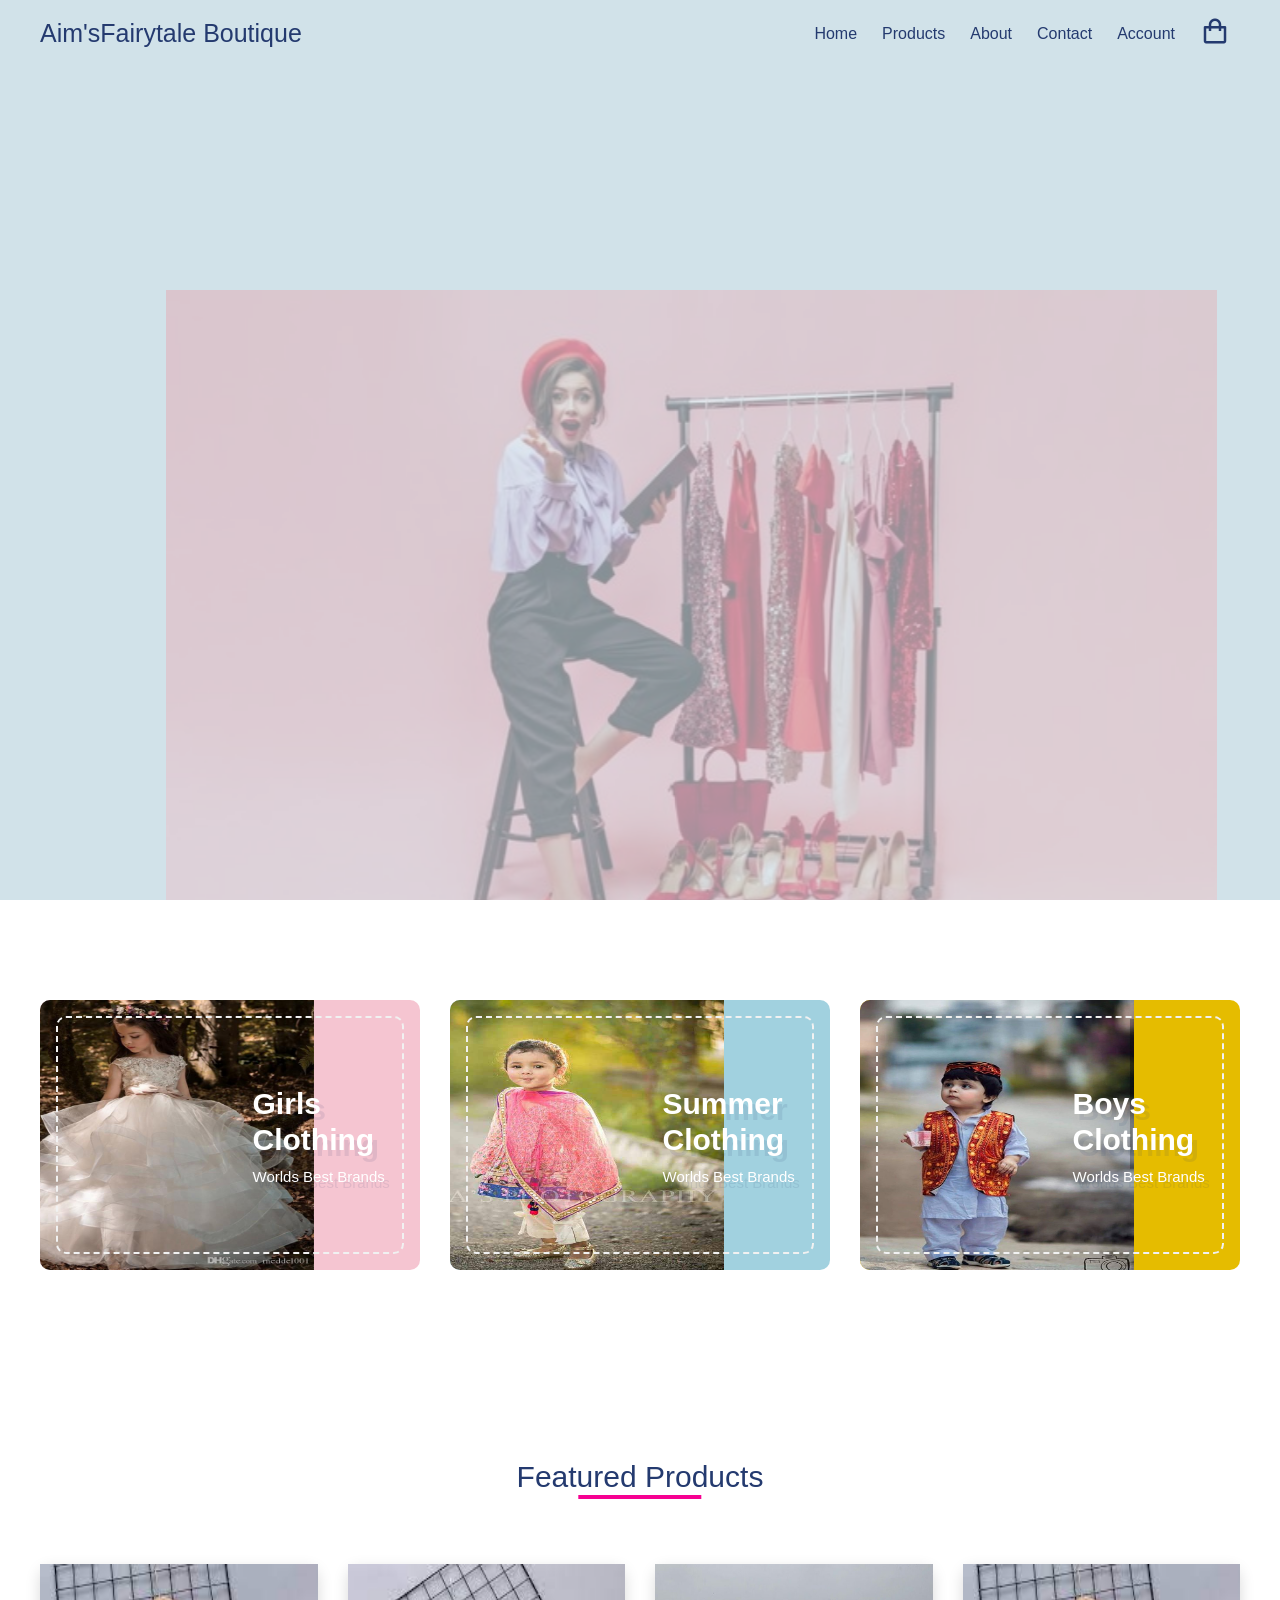
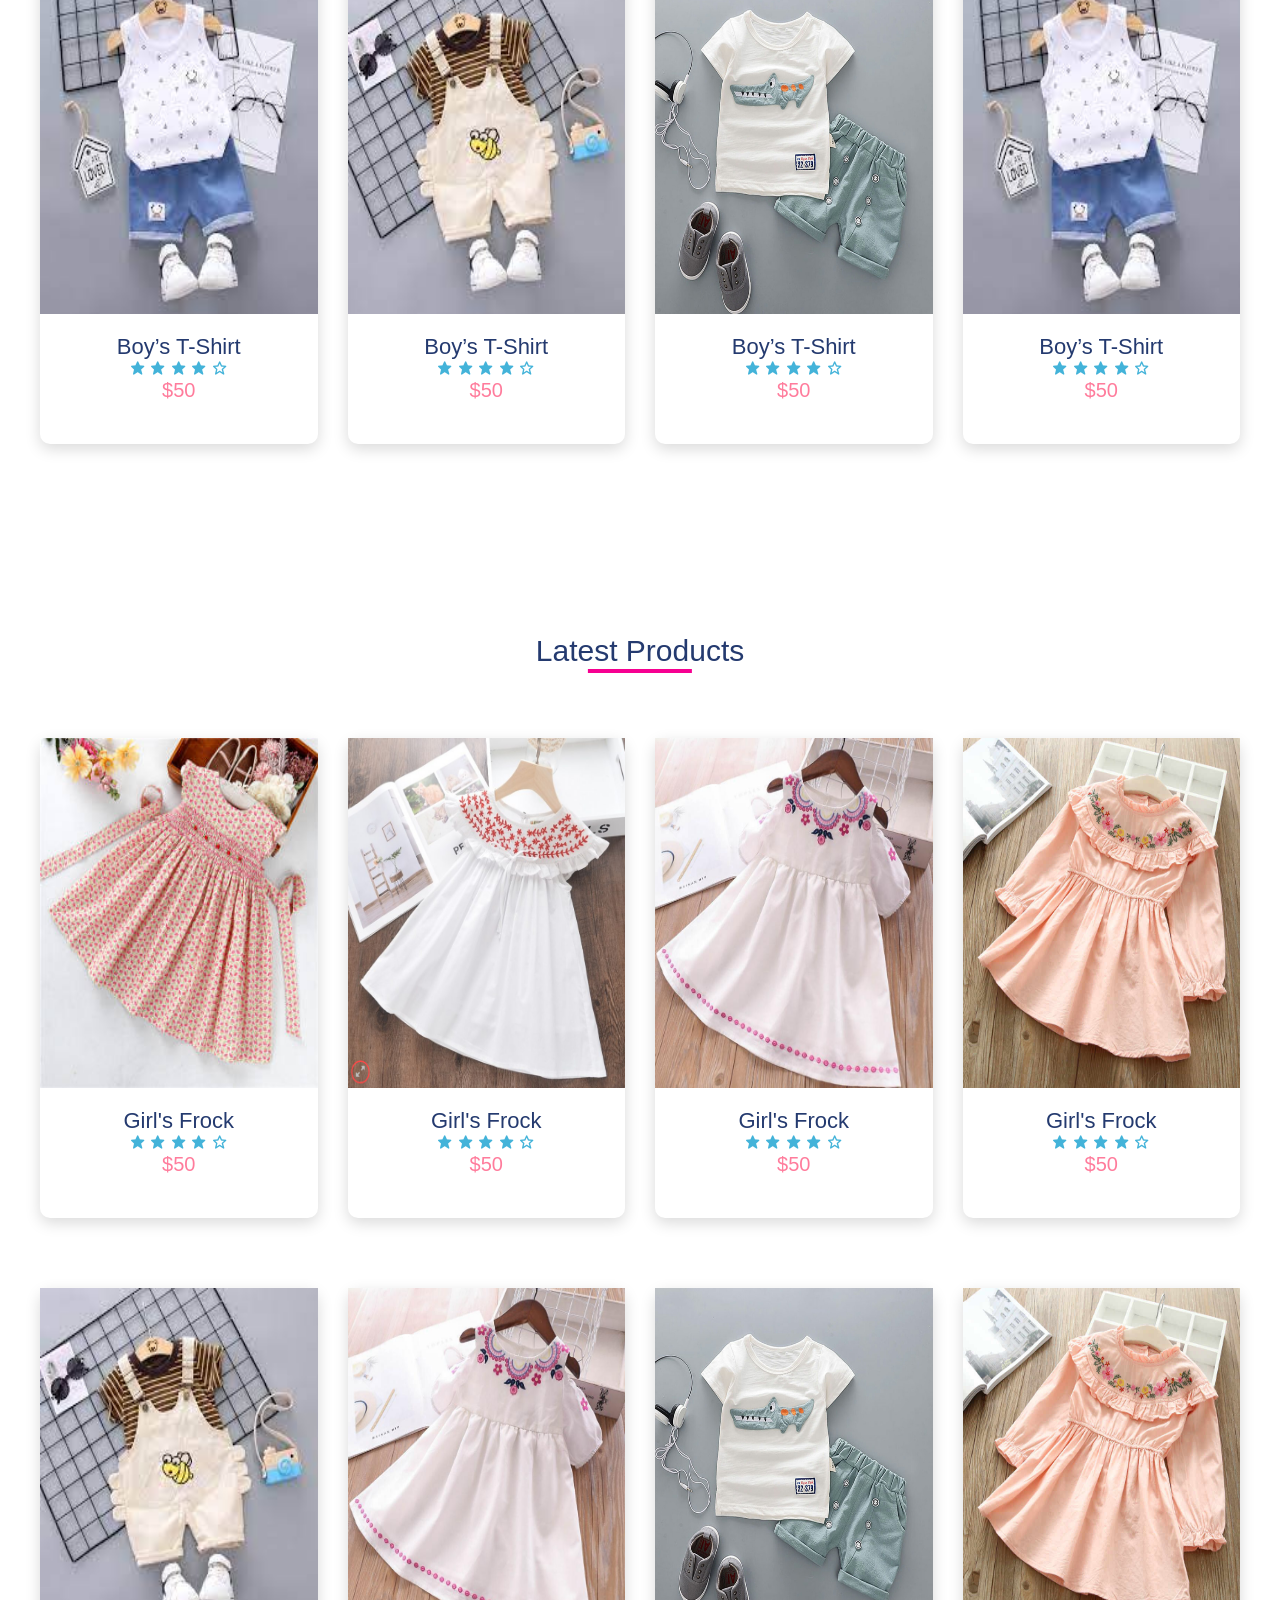
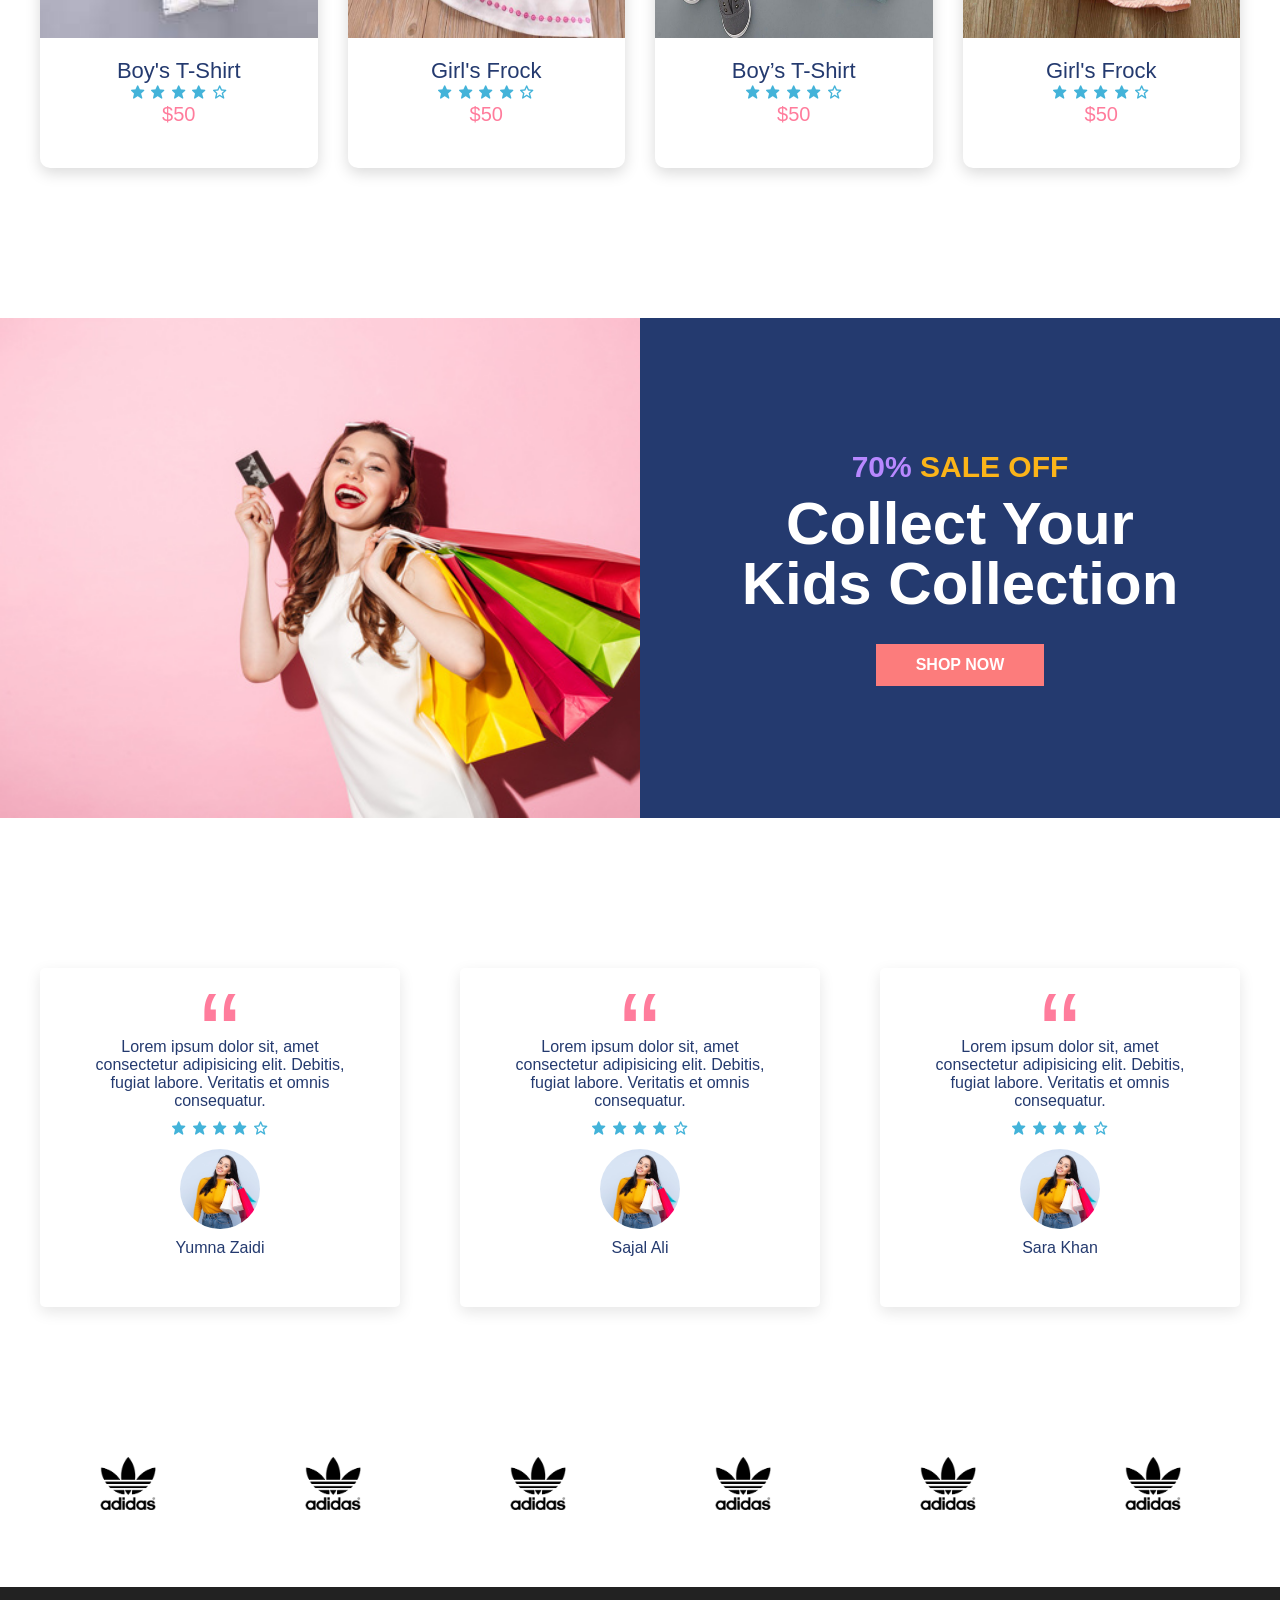
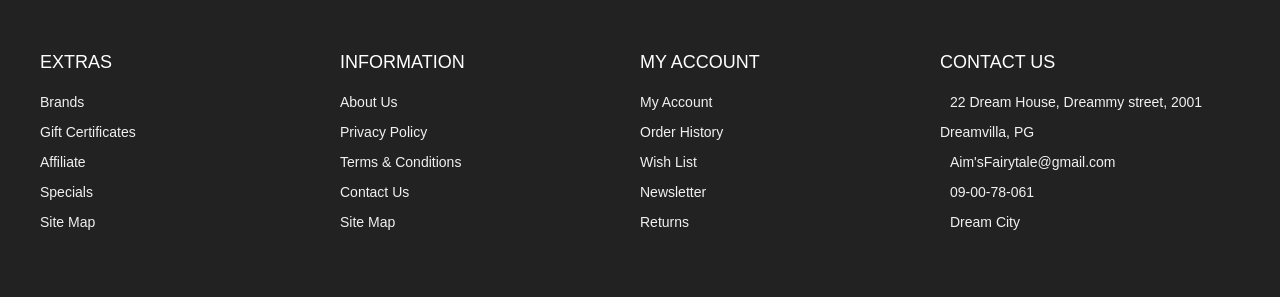
<file: index.html>
<!DOCTYPE html>
<html lang="en">

<head>
  <meta charset="UTF-8" />
  <meta name="viewport" content="width=device-width, initial-scale=1.0" />
  <!-- Favicon -->
  <link rel="shortcut icon" href="#" type="image/x-icon">
  <!-- Box icons -->
  <link rel="stylesheet" href="https://cdn.jsdelivr.net/npm/boxicons@latest/css/boxicons.min.css" />

  <!-- Custom StyleSheet -->
  <link rel="stylesheet" href="./css/styles.css" />
  <title>Ecommerce Website</title>
</head>

<body>
  <!-- Header -->
  <header id="home" class="header">
    <!-- Navigation -->
    <nav class="nav">
      <div class="navigation container">
        <div class="logo">
          <h1>Aim'sFairytale Boutique</h1>
        </div>

        <div class="menu">
          <div class="top-nav">
            <div class="logo">
              <h1>Aim'sFairytale Boutique</h1>
            </div>
            <div class="close">
              <i class="bx bx-x"></i>
            </div>
          </div>

          <ul class="nav-list">
            <li class="nav-item">
              <a href="#home" class="nav-link scroll-link">Home</a>
            </li>
            <li class="nav-item">
              <a href="product.html" class="nav-link">Products</a>
            </li>
            <li class="nav-item">
              <a href="#about" class="nav-link scroll-link">About</a>
            </li>
            <li class="nav-item">
              <a href="cform.html" class="nav-link scroll-link">Contact</a>
            </li>
            <li class="nav-item">
              <a href="#account" class="nav-link scroll-link">Account</a>
            </li>
            <li class="nav-item">
              <a href="cart.html" class="nav-link icon"><i class="bx bx-shopping-bag"></i></a>
            </li>
          </ul>
        </div>

        <a href="cart.html" class="cart-icon">
          <i class="bx bx-shopping-bag"></i>
        </a>

        <div class="hamburger">
          <i class="bx bx-menu"></i>
        </div>
      </div>
    </nav>

    <!-- Hero -->
    <img src="./images/ban.jpg" alt="" class="hero-img" />

    <div class="hero-content">
      <h2><span class="discount">70% </span> SALE OFF</h2>
      <h1>
        <span>Summer Vibes</span>
        <span>mode on</span>
      </h1>
      <a class="btn" href="#">shop now</a>
    </div>
  </header>

  <!-- Main -->
  <main>
    <section class="advert section">
      <div class="advert-center container">
        <div class="advert-box">
          <div class="dotted">
            <div class="content">
              <h2>
                Girls <br />
                Clothing
              </h2>
              <h4>Worlds Best Brands</h4>
            </div>
          </div>
          <img src="./images/girl.jpg" alt="">
        </div>

        <div class="advert-box">
          <div class="dotted">
            <div class="content">
              <h2>
                Summer <br />
                Clothing
              </h2>
              <h4>Worlds Best Brands</h4>
            </div>
          </div>
          <img src="./images/sum.jpg" alt="">
        </div>

        <div class="advert-box">
          <div class="dotted">
            <div class="content">
              <h2>
                Boys <br />
                Clothing
              </h2>
              <h4>Worlds Best Brands</h4>
            </div>
          </div>
          <img src="./images/boi.jpg" alt="">
        </div>
      </div>
    </section>

    <!-- Featured -->
    <section class="section featured">
      <div class="title">
        <h1>Featured Products</h1>
      </div>

      <div class="product-center container">
        <div class="product">
          <div class="product-header">
            <img src="./images/p.jpg" alt="">
            <ul class="icons">
              <span><i class="bx bx-heart"></i></span>
              <span><i class="bx bx-shopping-bag"></i></span>
              <span><i class="bx bx-search"></i></span>
            </ul>
          </div>
          <div class="product-footer">
            <a href="#">
              <h3>Boy’s T-Shirt</h3>
            </a>
            <div class="rating">
              <i class="bx bxs-star"></i>
              <i class="bx bxs-star"></i>
              <i class="bx bxs-star"></i>
              <i class="bx bxs-star"></i>
              <i class="bx bx-star"></i>
            </div>
            <h4 class="price">$50</h4>
          </div>
        </div>
        <div class="product">
          <div class="product-header">
            <img src="./images/p6.jpg" alt="">
            <ul class="icons">
              <span><i class="bx bx-heart"></i></span>
              <span><i class="bx bx-shopping-bag"></i></span>
              <span><i class="bx bx-search"></i></span>
            </ul>
          </div>
          <div class="product-footer">
            <a href="#"><h3>Boy’s T-Shirt</h3></a>
            <div class="rating">
              <i class="bx bxs-star"></i>
              <i class="bx bxs-star"></i>
              <i class="bx bxs-star"></i>
              <i class="bx bxs-star"></i>
              <i class="bx bx-star"></i>
            </div>
            <h4 class="price">$50</h4>
          </div>
        </div>
        <div class="product">
          <div class="product-header">
            <img src="./images/p4.jpg" alt="">
            <ul class="icons">
              <span><i class="bx bx-heart"></i></span>
              <span><i class="bx bx-shopping-bag"></i></span>
              <span><i class="bx bx-search"></i></span>
            </ul>
          </div>
          <div class="product-footer">
            <a href="#"><h3>Boy’s T-Shirt</h3></a>
            <div class="rating">
              <i class="bx bxs-star"></i>
              <i class="bx bxs-star"></i>
              <i class="bx bxs-star"></i>
              <i class="bx bxs-star"></i>
              <i class="bx bx-star"></i>
            </div>
            <h4 class="price">$50</h4>
          </div>
        </div>
        <div class="product">
          <div class="product-header">
            <img src="./images/p.jpg" alt="">

            <ul class="icons">
              <span><i class="bx bx-heart"></i></span>
              <span><i class="bx bx-shopping-bag"></i></span>
              <span><i class="bx bx-search"></i></span>
            </ul>
          </div>
          <div class="product-footer">
            <a href="#"><h3>Boy’s T-Shirt</h3></a>
            <div class="rating">
              <i class="bx bxs-star"></i>
              <i class="bx bxs-star"></i>
              <i class="bx bxs-star"></i>
              <i class="bx bxs-star"></i>
              <i class="bx bx-star"></i>
            </div>
            <h4 class="price">$50</h4>
          </div>
        </div>
      </div>
    </section>

    <!--Latest -->
    <section class="section featured">
      <div class="title">
        <h1>Latest Products</h1>
      </div>

      <div class="product-center container">
        <div class="product">
          <div class="product-header">
            <img src="./images/pp.jpg" alt="">

            <ul class="icons">
              <span><i class="bx bx-heart"></i></span>
              <span><i class="bx bx-shopping-bag"></i></span>
              <span><i class="bx bx-search"></i></span>
            </ul>
          </div>
          <div class="product-footer">
            <a href="#"><h3>Girl's Frock</h3></a>
            <div class="rating">
              <i class="bx bxs-star"></i>
              <i class="bx bxs-star"></i>
              <i class="bx bxs-star"></i>
              <i class="bx bxs-star"></i>
              <i class="bx bx-star"></i>
            </div>
            <h4 class="price">$50</h4>
          </div>
        </div>
        <div class="product">
          <div class="product-header">
            <img src="./images/p1.png" alt="">

            <ul class="icons">
              <span><i class="bx bx-heart"></i></span>
              <span><i class="bx bx-shopping-bag"></i></span>
              <span><i class="bx bx-search"></i></span>
            </ul>
          </div>
          <div class="product-footer">
            <a href="#"><h3>Girl's Frock</h3></a>
            <div class="rating">
              <i class="bx bxs-star"></i>
              <i class="bx bxs-star"></i>
              <i class="bx bxs-star"></i>
              <i class="bx bxs-star"></i>
              <i class="bx bx-star"></i>
            </div>
            <h4 class="price">$50</h4>
          </div>
        </div>
        <div class="product">
          <div class="product-header">
            <img src="./images/p2.jpg" alt="">

            <ul class="icons">
              <span><i class="bx bx-heart"></i></span>
              <span><i class="bx bx-shopping-bag"></i></span>
              <span><i class="bx bx-search"></i></span>
            </ul>
          </div>
          <div class="product-footer">
            <a href="#"><h3>Girl's Frock</h3></a>
            <div class="rating">
              <i class="bx bxs-star"></i>
              <i class="bx bxs-star"></i>
              <i class="bx bxs-star"></i>
              <i class="bx bxs-star"></i>
              <i class="bx bx-star"></i>
            </div>
            <h4 class="price">$50</h4>
          </div>
        </div>
        <div class="product">
          <div class="product-header">
            <img src="./images/p3.jpg" alt="">

            <ul class="icons">
              <span><i class="bx bx-heart"></i></span>
              <span><i class="bx bx-shopping-bag"></i></span>
              <span><i class="bx bx-search"></i></span>
            </ul>
          </div>
          <div class="product-footer">
            <a href="#"><h3>Girl's Frock</h3></a>
            <div class="rating">
              <i class="bx bxs-star"></i>
              <i class="bx bxs-star"></i>
              <i class="bx bxs-star"></i>
              <i class="bx bxs-star"></i>
              <i class="bx bx-star"></i>
            </div>
            <h4 class="price">$50</h4>
          </div>
        </div>
        <div class="product">
          <div class="product-header">
            <img src="./images/p6.jpg" alt="">

            <ul class="icons">
              <span><i class="bx bx-heart"></i></span>
              <span><i class="bx bx-shopping-bag"></i></span>
              <span><i class="bx bx-search"></i></span>
            </ul>
          </div>
          <div class="product-footer">
            <a href="#"><h3>Boy's T-Shirt</h3></a>
            <div class="rating">
              <i class="bx bxs-star"></i>
              <i class="bx bxs-star"></i>
              <i class="bx bxs-star"></i>
              <i class="bx bxs-star"></i>
              <i class="bx bx-star"></i>
            </div>
            <h4 class="price">$50</h4>
          </div>
        </div>
        <div class="product">
          <div class="product-header">
            <img src="./images/p2.jpg" alt="">

            <ul class="icons">
              <span><i class="bx bx-heart"></i></span>
              <span><i class="bx bx-shopping-bag"></i></span>
              <span><i class="bx bx-search"></i></span>
            </ul>
          </div>
          <div class="product-footer">
            <a href="#"><h3>Girl's Frock</h3></a>
            <div class="rating">
              <i class="bx bxs-star"></i>
              <i class="bx bxs-star"></i>
              <i class="bx bxs-star"></i>
              <i class="bx bxs-star"></i>
              <i class="bx bx-star"></i>
            </div>
            <h4 class="price">$50</h4>
          </div>
        </div>
        <div class="product">
          <div class="product-header">
            <img src="./images/p4.jpg" alt="">

            <ul class="icons">
              <span><i class="bx bx-heart"></i></span>
              <span><i class="bx bx-shopping-bag"></i></span>
              <span><i class="bx bx-search"></i></span>
            </ul>
          </div>
          <div class="product-footer">
            <a href="#"><h3>Boy’s T-Shirt</h3></a>
            <div class="rating">
              <i class="bx bxs-star"></i>
              <i class="bx bxs-star"></i>
              <i class="bx bxs-star"></i>
              <i class="bx bxs-star"></i>
              <i class="bx bx-star"></i>
            </div>
            <h4 class="price">$50</h4>
          </div>
        </div>
        <div class="product">
          <div class="product-header">
            <img src="./images/p3.jpg" alt="">

            <ul class="icons">
              <span><i class="bx bx-heart"></i></span>
              <span><i class="bx bx-shopping-bag"></i></span>
              <span><i class="bx bx-search"></i></span>
            </ul>
          </div>
          <div class="product-footer">
            <a href="#"><h3>Girl's Frock</h3></a>
            <div class="rating">
              <i class="bx bxs-star"></i>
              <i class="bx bxs-star"></i>
              <i class="bx bxs-star"></i>
              <i class="bx bxs-star"></i>
              <i class="bx bx-star"></i>
            </div>
            <h4 class="price">$50</h4>
          </div>
        </div>
      </div>
    </section>

    <!-- Product Banner -->
    <section class="section">
      <div class="product-banner">
        <div class="left">
          <img src="./images/shop.jpg" alt="" />
        </div>
        <div class="right">
          <div class="content">
            <h2><span class="discount">70% </span> SALE OFF</h2>
            <h1>
              <span>Collect Your</span>
              <span>Kids Collection</span>
            </h1>
            <a class="btn" href="#">shop now</a>
          </div>
        </div>
      </div>
    </section>

    <!-- Testimonials -->
    <section class="section">
      <div class="testimonial-center container">
        <div class="testimonial">
          <span>&ldquo;</span>
          <p>
            Lorem ipsum dolor sit, amet consectetur adipisicing elit. Debitis,
            fugiat labore. Veritatis et omnis consequatur.
          </p>
          <div class="rating">
            <i class="bx bxs-star"></i>
            <i class="bx bxs-star"></i>
            <i class="bx bxs-star"></i>
            <i class="bx bxs-star"></i>
            <i class="bx bx-star"></i>
          </div>
          <div class="img-cover">
            <img src="./images/v.jpg" alt="" />
          </div>
          <h4>Yumna Zaidi</h4>
        </div>
        <div class="testimonial">
          <span>&ldquo;</span>
          <p>
            Lorem ipsum dolor sit, amet consectetur adipisicing elit. Debitis,
            fugiat labore. Veritatis et omnis consequatur.
          </p>
          <div class="rating">
            <i class="bx bxs-star"></i>
            <i class="bx bxs-star"></i>
            <i class="bx bxs-star"></i>
            <i class="bx bxs-star"></i>
            <i class="bx bx-star"></i>
          </div>
          <div class="img-cover">
            <img src="./images/v.jpg" alt="" />
          </div>
          <h4>Sajal Ali</h4>
        </div>
        <div class="testimonial">
          <span>&ldquo;</span>
          <p>
            Lorem ipsum dolor sit, amet consectetur adipisicing elit. Debitis,
            fugiat labore. Veritatis et omnis consequatur.
          </p>
          <div class="rating">
            <i class="bx bxs-star"></i>
            <i class="bx bxs-star"></i>
            <i class="bx bxs-star"></i>
            <i class="bx bxs-star"></i>
            <i class="bx bx-star"></i>
          </div>
          <div class="img-cover">
            <img src="./images/v.jpg" alt="" />
          </div>
          <h4>Sara Khan</h4>
        </div>
      </div>
    </section>

    <!-- Brands -->
    <section class="section">
      <div class="brands-center container">
        <div class="brand">
          <img src="./images/brand1.png" alt="" />
        </div>
        <div class="brand">
          <img src="./images/brand1.png" alt="" />
        </div>
        <div class="brand">
          <img src="./images/brand1.png" alt="" />
        </div>
        <div class="brand">
          <img src="./images/brand1.png" alt="" />
        </div>
        <div class="brand">
          <img src="./images/brand1.png" alt="" />
        </div>
        <div class="brand">
          <img src="./images/brand1.png" alt="" />
        </div>
      </div>
    </section>
  </main>

  <!-- Footer -->
  <footer id="footer" class="section footer">
    <div class="container">
      <div class="footer-container">
        <div class="footer-center">
          <h3>EXTRAS</h3>
          <a href="#">Brands</a>
          <a href="#">Gift Certificates</a>
          <a href="#">Affiliate</a>
          <a href="#">Specials</a>
          <a href="#">Site Map</a>
        </div>
        <div class="footer-center">
          <h3>INFORMATION</h3>
          <a href="#">About Us</a>
          <a href="#">Privacy Policy</a>
          <a href="#">Terms & Conditions</a>
          <a href="#">Contact Us</a>
          <a href="#">Site Map</a>
        </div>
        <div class="footer-center">
          <h3>MY ACCOUNT</h3>
          <a href="#">My Account</a>
          <a href="#">Order History</a>
          <a href="#">Wish List</a>
          <a href="#">Newsletter</a>
          <a href="#">Returns</a>
        </div>
        <div class="footer-center">
          <h3>CONTACT US</h3>
          <div>
            <span>
              <i class="fas fa-map-marker-alt"></i>
            </span>
            22 Dream House, Dreammy street, 2001 Dreamvilla, PG
          </div>
          <div>
            <span>
              <i class="far fa-envelope"></i>
            </span>
            Aim'sFairytale@gmail.com
          </div>
          <div>
            <span>
              <i class="fas fa-phone"></i>
            </span>
            09-00-78-061
          </div>
          <div>
            <span>
              <i class="far fa-paper-plane"></i>
            </span>
            Dream City
          </div>
        </div>
      </div>
    </div>
    </div>
  </footer>
  <!-- End Footer -->

  <!-- GSAP -->
  <script src="https://cdnjs.cloudflare.com/ajax/libs/gsap/3.5.1/gsap.min.js"></script>
  <!-- Custom Script -->
  <script src="./js/index.js"></script>
</body>

</html>
</file>
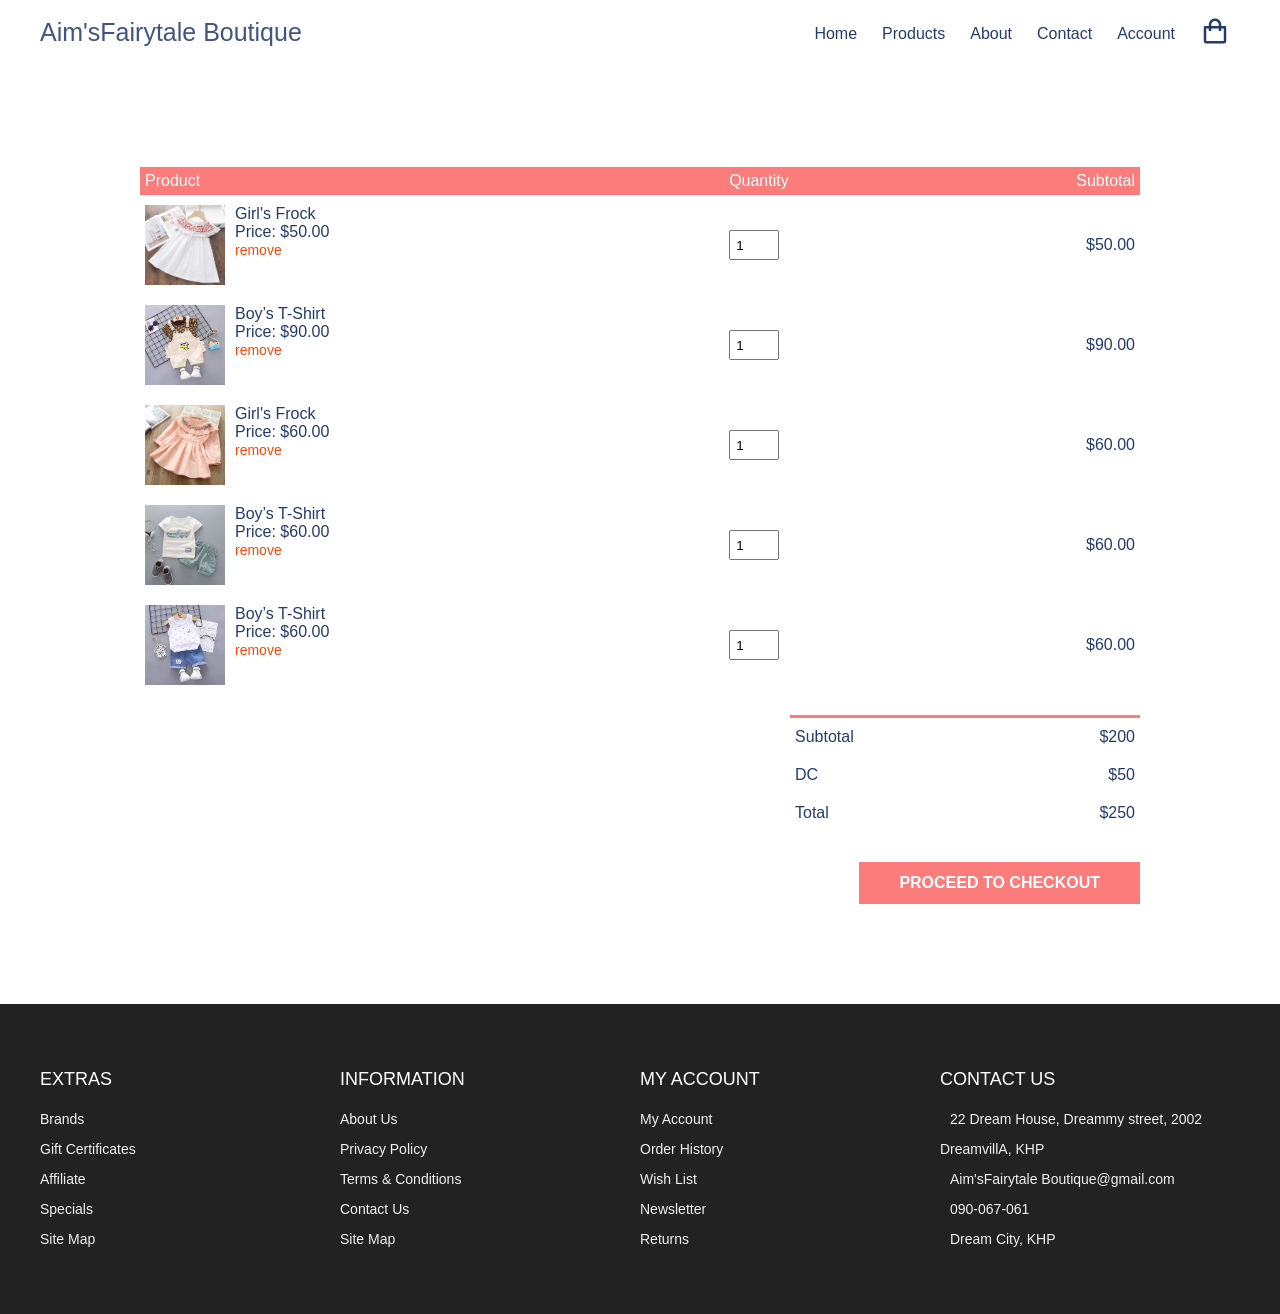
<file: cart.html>
<!DOCTYPE html>
<html lang="en">

<head>
  <meta charset="UTF-8" />
  <meta name="viewport" content="width=device-width, initial-scale=1.0" />
  <!-- Favicon -->
  <link rel="shortcut icon" href="#" type="image/x-icon">

  <!-- Box icons -->
  <link rel="stylesheet" href="https://cdn.jsdelivr.net/npm/boxicons@latest/css/boxicons.min.css" />

  <!-- Custom StyleSheet -->
  <link rel="stylesheet" href="./css/styles.css" />
  <title>Kids-E-commerce Website Cart</title>
</head>

<body>
  <!-- Navigation -->
  <nav class="nav">
    <div class="navigation container">
      <div class="logo">
        <h1>Aim'sFairytale Boutique</h1>
      </div>

      <div class="menu">
        <div class="top-nav">
          <div class="logo">
            <h1>Aim'sFairytale Boutique</h1>
          </div>
          <div class="close">
            <i class="bx bx-x"></i>
          </div>
        </div>

        <ul class="nav-list">
          <li class="nav-item">
            <a href="index.html" class="nav-link">Home</a>
          </li>
          <li class="nav-item">
            <a href="product.html" class="nav-link">Products</a>
          </li>
          <li class="nav-item">
            <a href="#about" class="nav-link">About</a>
          </li>
          <li class="nav-item">
            <a href="cform.html" class="nav-link">Contact</a>
          </li>
          <li class="nav-item">
            <a href="#" class="nav-link">Account</a>
          </li>
          <li class="nav-item">
            <a href="cart.html" class="nav-link icon"><i class="bx bx-shopping-bag"></i></a>
          </li>
        </ul>
      </div>

      <a href="cart.html" class="cart-icon">
        <i class="bx bx-shopping-bag"></i>
      </a>

      <div class="hamburger">
        <i class="bx bx-menu"></i>
      </div>
    </div>
  </nav>

  <!-- Cart Items -->
  <div class="container-md cart">
    <table>
      <tr>
        <th>Product</th>
        <th>Quantity</th>
        <th>Subtotal</th>
      </tr>
      <tr>
        <td>
          <div class="cart-info">
            <img src="./images/p1.png" alt="">
            <div>
              <p>Girl's Frock</p>
              <span>Price: $50.00</span>
              <br />
              <a href="#">remove</a>
            </div>
          </div>
        </td>
        <td><input type="number" value="1" min="1"></td>
        <td>$50.00</td>
      </tr>
      <tr>
        <td>
          <div class="cart-info">
            <img src="./images/p6.jpg" alt="">
            <div>
              <p>Boy’s T-Shirt</p>
              <span>Price: $90.00</span>
              <br />
              <a href="#">remove</a>
            </div>
          </div>
        </td>
        <td><input type="number" value="1" min="1"></td>
        <td>$90.00</td>
      </tr>
      <tr>
        <td>
          <div class="cart-info">
            <img src="./images/p3.jpg" alt="">
            <div>
              <p>Girl's Frock</p>
              <span>Price: $60.00</span>
              <br />
              <a href="#">remove</a>
            </div>
          </div>
        </td>
        <td><input type="number" value="1" min="1"></td>
        <td>$60.00</td>
      </tr>
      <tr>
        <td>
          <div class="cart-info">
            <img src="./images/p4.jpg" alt="">
            <div>
              <p>Boy’s T-Shirt</p>
              <span>Price: $60.00</span>
              <br />
              <a href="#">remove</a>
            </div>
          </div>
        </td>
        <td><input type="number" value="1" min="1"></td>
        <td>$60.00</td>
      </tr>
      <tr>
        <td>
          <div class="cart-info">
            <img src="./images/p.jpg" alt="">
            <div>
              <p>Boy’s T-Shirt</p>
              <span>Price: $60.00</span>
              <br />
              <a href="#">remove</a>
            </div>
          </div>
        </td>
        <td><input type="number" value="1" min="1"></td>
        <td>$60.00</td>
      </tr>
    </table>

    <div class="total-price">
      <table>
        <tr>
          <td>Subtotal</td>
          <td>$200</td>
        </tr>
        <tr>
          <td>DC</td>
          <td>$50</td>
        </tr>
        <tr>
          <td>Total</td>
          <td>$250</td>
        </tr>
      </table>
      <a href="#" class="checkout btn">Proceed To Checkout</a>

    </div>

  </div>



  <!-- Footer -->
  <footer id="footer" class="section footer">
    <div class="container">
      <div class="footer-container">
        <div class="footer-center">
          <h3>EXTRAS</h3>
          <a href="#">Brands</a>
          <a href="#">Gift Certificates</a>
          <a href="#">Affiliate</a>
          <a href="#">Specials</a>
          <a href="#">Site Map</a>
        </div>
        <div class="footer-center">
          <h3>INFORMATION</h3>
          <a href="#">About Us</a>
          <a href="#">Privacy Policy</a>
          <a href="#">Terms & Conditions</a>
          <a href="#">Contact Us</a>
          <a href="#">Site Map</a>
        </div>
        <div class="footer-center">
          <h3>MY ACCOUNT</h3>
          <a href="#">My Account</a>
          <a href="#">Order History</a>
          <a href="#">Wish List</a>
          <a href="#">Newsletter</a>
          <a href="#">Returns</a>
        </div>
        <div class="footer-center">
          <h3>CONTACT US</h3>
          <div>
            <span>
              <i class="fas fa-map-marker-alt"></i>
            </span>
            22 Dream House, Dreammy street, 2002 DreamvillA, KHP
          </div>
          <div>
            <span>
              <i class="far fa-envelope"></i>
            </span>
            Aim'sFairytale Boutique@gmail.com
          </div>
          <div>
            <span>
              <i class="fas fa-phone"></i>
            </span>
           090-067-061
          </div>
          <div>
            <span>
              <i class="far fa-paper-plane"></i>
            </span>
            Dream City, KHP
          </div>
        </div>
      </div>
    </div>
    </div>
  </footer>
  <!-- End Footer -->

  <!-- GSAP -->
  <script src="https://cdnjs.cloudflare.com/ajax/libs/gsap/3.5.1/gsap.min.js"></script>
  <!-- Custom Script -->
  <script src="./js/index.js"></script>
</body>

</html>
</file>
<file: css/styles.css>
:root {
  --white: #fff;
  --black: #222;
  --pink: #f60091;
  --grey: #444;
  --grey2: #959595;
  --grey-alt: #d1e2e9;
  --yellow: #ffd800;
  --green: #59b210;
}

*,
*::before,
*::after {
  margin: 0;
  padding: 0;
  box-sizing: inherit;
}

html {
  scroll-behavior: smooth;
  box-sizing: border-box;
  font-size: 62.5%;
}

body {
  font-family: "Poppins", sans-serif;
  font-size: 1.6rem;
  font-weight: 400;
  background-color: #fff;
  color: #243a6f;
  position: relative;
  z-index: 1;
}

h1,
h2,
h3,
h4 {
  font-weight: 500;
}

a {
  color: inherit;
  text-decoration: none;
}

img {
  max-width: 100%;
}

li {
  list-style: none;
}

.container {
  max-width: 120rem;
  margin: 0 auto;
}

.container-md {
  max-width: 100rem;
  margin: 0 auto;
}

@media only screen and (max-width: 1200px) {
  .container {
    padding: 0 3rem;
  }

  .container-md {
    padding: 0 3rem;
  }
}

/* Header */
.header {
  position: relative;
  width: 100%;
  min-height: 100vh;
  background-color: var(--grey-alt);
  overflow: hidden;
}

.nav {
  padding: 1.6rem 0;
}

.nav.fix-nav {
  position: fixed;
  top: 0;
  left: 0;
  width: 100%;
  background-color: #243a6f;
  box-shadow: 0 5px 15px rgba(0, 0, 0, 0.3);
  z-index: 999;
}

.nav.fix-nav .nav-link,
.nav.fix-nav .logo,
.nav.fix-nav .cart-icon,
.nav.fix-nav .hamburger {
  color: #fff;
}

.navigation {
  display: flex;
  align-items: center;
  justify-content: space-between;
}

.logo h1 {
  font-size: 2.5rem;
}

.nav-list {
  display: flex;
  align-items: center;
}

.nav-item:not(:last-child) {
  margin-right: 0.5rem;
}

.nav-link:link,
.nav-link:visited {
  padding: 0.8rem 1rem;
  transition: all 300ms ease-in-out;
}

.nav-link.icon {
  font-size: 3rem;
}

.top-nav {
  display: none;
}

.hamburger {
  display: none;
}

.cart-icon {
  display: none;
}

@media only screen and (max-width: 768px) {
  .menu {
    position: fixed;
    top: 0;
    left: -100%;
    width: 80%;
    max-width: 40rem;
    height: 100%;
    background-color: #fff;
    transition: all 500ms ease-in-out;
    z-index: 100;
  }

  .menu.show {
    left: 0;
  }

  .top-nav {
    display: flex;
    align-items: center;
    justify-content: space-between;
    background-color: #243a6f;
    padding: 1rem 1.6rem;
  }

  .top-nav .logo {
    color: #fff;
  }

  .top-nav .close {
    color: #fff;
    font-size: 3rem;
    padding: 1rem;
    cursor: pointer;
  }

  .cart-icon {
    display: block;
    font-size: 3rem;
  }

  .hamburger {
    display: block;
    font-size: 3rem;
    padding: 0.5rem;
    cursor: pointer;
  }

  .nav-link:link,
  .nav-link:visited {
    display: block;
    font-size: 1.7rem;
    padding: 1rem 0;
  }

  .nav.fix-nav .nav-link {
    color: #243a6f;
  }

  .nav-list {
    flex-direction: column;
    align-items: start;
    padding: 1rem 1.6rem;
  }

  body.show::before {
    content: "";
    position: absolute;
    top: 0;
    left: 0;
    width: 100%;
    height: 100%;
    background-color: rgba(0, 0, 0, 0.8);
    z-index: 4;
  }

  .nav.show {
    background-color: rgba(0, 0, 0, 0.8);
  }

  .nav-link.icon {
    display: none;
  }
}

/* Hero */
.header .hero-img {
  position: absolute;
  bottom: -10%;
  right: -5%;
  height: 70rem;
  object-fit: contain;
}

.hero-content {
  position: absolute;
  top: 50%;
  transform: translate(25%, -50%);
}

.hero-content h2 {
  color: #b888ff;
  font-size: 3rem;
  font-weight: 700;
  margin-bottom: 1rem;
}

.hero-content .discount {
  color: #fbb419;
}

.hero-content h1 span {
  color: #253b70;
  font-size: 6rem;
  font-weight: 700;
  display: block;
  line-height: 1;
  text-shadow: 3px 3px 0 #f1f1f1, 4px 4px 0 #f1f1f1;
}

.btn {
  display: inline-block;
  background-color: #fc7c7c;
  padding: 1.2rem 4rem;
  color: #fff;
  font-weight: 600;
  text-transform: uppercase;
  margin-top: 3rem;
}

@media only screen and (max-width: 1200px) {
  .header .hero-img {
    right: -20%;
  }

  .hero-content {
    transform: translate(20%, -50%);
  }

  .hero-content h2 {
    font-size: 2rem;
  }

  .hero-content h1 span {
    font-size: 5rem;
  }
}

@media only screen and (max-width: 996px) {
  .header {
    min-height: 70vh;
  }

  .header .hero-img {
    height: 40rem;
    right: -10%;
  }
}

@media only screen and (max-width: 567px) {
  .header {
    min-height: 100vh;
  }

  .header .hero-img {
    height: 40rem;
    bottom: -15%;
  }

  .hero-content {
    top: 40%;
    transform: translate(15%, -50%);
  }

  .header .hero-img {
    right: 0%;
  }

  .hero-content h2 {
    font-size: 1.8rem;
  }

  .hero-content h1 span {
    font-size: 4rem;
  }

  .hero-content a {
    padding: 1rem 3rem;
  }
}

/* Adverts */
.section {
  padding: 10rem 0 5rem 0;
}

.advert-center {
  display: grid;
  grid-template-columns: repeat(auto-fit, minmax(30rem, 1fr));
  gap: 3rem;
}

.advert-box {
  position: relative;
  color: #fff;
  height: 27rem;
  border-radius: 1rem;
  padding: 1.6rem;
  overflow: hidden;
  z-index: 1;
}

.advert-box img {
  position: absolute;
  bottom: 0%;
  left: -20%;
  height: 100%;
  width: 35rem;
  z-index: -1;
}

.advert-box:nth-child(1) {
  background-color: #f5c5d1;
}

.advert-box:nth-child(2) {
  background-color: #a1d1df;
}

.advert-box:nth-child(3) {
  background-color: #e5bc00;
}

.advert-box .dotted {
  position: relative;
  height: 100%;
  border: 2px dashed #f1f1f1;
  border-radius: 1rem;
}

.advert-box .content {
  position: absolute;
  top: 50%;
  right: 5%;
  transform: translate(0, -50%);
}

.advert-box .content h2,
.advert-box .content h4 {
  text-shadow: 5px 6px 0px rgba(37, 59, 112, 0.1);
}

.advert-box .content h2 {
  line-height: 1.2;
  font-size: 3rem;
  font-weight: 700;
  margin-bottom: 1rem;
}

.advert-box .content h4 {
  font-size: 1.5rem;
  text-transform: capitalize;
}

/* Featured Products */

.title {
  margin: 4rem 0 7rem 0;
  text-align: center;
}

.title h1 {
  font-size: 3rem;
  display: inline-block;
  position: relative;
  z-index: 0;
}

.title h1::after {
  content: "";
  position: absolute;
  left: 50%;
  bottom: -20%;
  transform: translate(-50%, -50%);
  background-color: var(--pink);
  width: 50%;
  height: 0.4rem;
  z-index: 1;
}

/* Product */
.product-center {
  display: grid;
  grid-template-columns: repeat(auto-fit, minmax(25rem, 1fr));
  gap: 7rem 3rem;
}

.product {
  height: 48rem;
  background-color: #fff;
  box-shadow: 0 0.5rem 1.5rem rgba(0, 0, 0, 0.15);
  border-radius: 1rem;
  text-align: center;
  transition: all 300ms ease-in-out;
}

.product:hover {
  box-shadow: 0 0.5rem 1.5rem rgba(0, 0, 0, 0.25);
}

.product-header {
  position: relative;
  height: 35rem;
  background-color: #f6f2f1;
  transition: all 300ms ease-in-out;
  z-index: 0;
}

.product-header img {
  height: 100%;
}

.product-footer {
  padding: 2rem 1.6rem 1.6rem 1.6rem;
}

.product-footer h3 {
  font-size: 2.2rem;
}

.rating {
  color: #43b3d9;
}

.product-footer .price {
  color: #ff7c9c;
  font-size: 2rem;
}

.product:hover .product-header::after {
  content: "";
  position: absolute;
  width: 100%;
  height: 100%;
  left: 0;
  top: 0;
  border-radius: 1rem 1rem 0 0;
  background-color: rgba(0, 0, 0, 0.5);
  transition: all 500ms ease-in-out;
  z-index: 1;
}

.product-header .icons {
  position: absolute;
  right: 5%;
  top: 50%;
  transform: translate(0, -50%) scale(0);
  z-index: 2;
  opacity: 0;
  transition: all 500ms ease-in-out;
}

.product-header .icons span {
  background-color: #fff;
  font-size: 2.5rem;
  display: block;
  border-radius: 50%;
  padding: 1.5rem 1.6rem;
  line-height: 2rem;
  cursor: pointer;
  transition: all 300ms ease-in-out;
}

.product-header .icons span i {
  transition: all 500ms ease-in-out;
}

.product-header .icons span:not(:last-child) {
  margin-bottom: 1rem;
}

.product-header .icons span:hover {
  background-color: #ff7c9c;
  color: #fff;
}

.product:hover .icons {
  opacity: 1;
  transform: translate(0, -50%) scale(1);
}

.product-header .icons a {
  display: block;
  margin-bottom: 1rem;
}

/* Exclusive Product */
.product-banner {
  display: grid;
  grid-template-columns: 1fr 1fr;
  height: 50rem;
  background-color: #243a6f;
}

.product-banner .left img {
  object-fit: cover;
  height: 100%;
}

.product-banner .right {
  align-self: center;
  text-align: center;
  padding: 1.6rem;
}

.product-banner .content h2 {
  color: #fbb419;
  font-size: 3rem;
  font-weight: 700;
  margin-bottom: 1rem;
}

.product-banner .content .discount {
  color: #b888ff;
}

.product-banner .content h1 span {
  color: #fff;
  font-size: 6rem;
  font-weight: 700;
  display: block;
  line-height: 1;
}

@media only screen and (max-width: 996px) {
  .product-banner .content h1 span {
    font-size: 5rem;
  }
}

@media only screen and (max-width: 768px) {
  .product-banner {
    grid-template-columns: 1fr;
  }

  .product-banner .left {
    display: none;
  }

  .product-banner .content h1 span {
    font-size: 4rem;
  }

  .product-banner .content h2 {
    font-size: 2rem;
  }

  .product-banner .content a {
    padding: 1rem 3rem;
  }
}

/* Testimonials */
.testimonial-center {
  display: grid;
  grid-template-columns: repeat(auto-fit, minmax(25rem, 1fr));
  gap: 6rem;
}

.testimonial {
  position: relative;
  padding: 5rem;
  background-color: #fff;
  box-shadow: 0 0.5rem 1.5rem rgba(0, 0, 0, 0.1);
  transition: all 300ms ease-in-out;
  text-align: center;
  border-radius: 0.5rem;
}

.testimonial:hover {
  box-shadow: 0 0.5rem 1.5rem rgba(0, 0, 0, 0.2);
  transform: translateY(-1rem);
}

.testimonial span {
  position: absolute;
  top: 2%;
  left: 50%;
  font-size: 12rem;
  font-family: sans-serif;
  color: #ff7c9c;
  line-height: 1;
  transform: translate(-50%, 0);
}

.testimonial p {
  margin: 2rem 0 1rem 0;
}

.testimonial .rating {
  margin-bottom: 1rem;
}

.testimonial .img-cover {
  border-radius: 50%;
  width: 8rem;
  height: 8rem;
  overflow: hidden;
  margin: 0 auto;
}

.testimonial .img-cover img {
  height: 100%;
  object-fit: cover;
}

.testimonial h4 {
  margin-top: 1rem;
}

/* Brands */
.brands-center {
  display: grid;
  grid-template-columns: repeat(6, 1fr);
  gap: 3rem;
}

.brand {
  height: 8rem;
  width: 8rem;
  margin: 0 auto;
}

.brand img {
  object-fit: contain;
}

@media only screen and (max-width: 768px) {
  .brands-center {
    grid-template-columns: repeat(3, 1fr);
  }
}

/* ========= Footer ======== */
.footer {
  background-color: var(--black);
  padding: 6rem 1rem;
  line-height: 3rem;
}

.footer-center span {
  margin-right: 1rem;
}

.footer-container {
  display: grid;
  grid-template-columns: repeat(4, 1fr);
  color: var(--white);
}

.footer-center a:link,
.footer-center a:visited {
  display: block;
  color: #f1f1f1;
  font-size: 1.4rem;
  transition: 0.6s;
}

.footer-center a:hover {
  color: var(--pink);
}

.footer-center div {
  color: #f1f1f1;
  font-size: 1.4rem;
}

.footer-center h3 {
  font-size: 1.8rem;
  font-weight: 400;
  margin-bottom: 1rem;
}

@media only screen and (max-width: 998px) {
  .footer-container {
    grid-template-columns: repeat(2, 1fr);
    row-gap: 2rem;
  }
}

@media only screen and (max-width: 768px) {
  .footer-container {
    grid-template-columns: 1fr;
    row-gap: 2rem;
  }
}

/* All Products */
.section .top {
  display: flex;
  align-items: center;
  justify-content: space-between;
  margin-bottom: 4rem;
}

.all-products .top select {
  font-family: "Poppins", sans-serif;
  width: 20rem;
  padding: 1rem;
  border: 1px solid #ccc;
  appearance: none;
  outline: none;
}

form {
  position: relative;
  z-index: 1;
}

form span {
  position: absolute;
  top: 50%;
  right: 1rem;
  transform: translateY(-50%);
  font-size: 2rem;
  z-index: 0;
}

@media only screen and (max-width: 768px) {
  .all-products .top select {
    width: 15rem;
  }
}

/* Pagination */
.pagination {
  padding: 3rem 0 5rem 0;
}

.pagination span {
  display: inline-block;
  padding: 1rem 1.5rem;
  border: 1px solid #243a6f;
  font-size: 1.8rem;
  margin-bottom: 2rem;
  cursor: pointer;
  transition: all 300ms ease-in-out;
}

.pagination span:hover {
  border: 1px solid #243a6f;
  background-color: #243a6f;
  color: #fff;
}

/* Detail */
.product-detail .details {
  display: grid;
  grid-template-columns: 1fr 1.2fr;
  gap: 7rem;
}

.product-detail .left {
  display: flex;
  flex-direction: column;
}

.product-detail .left .main {
  text-align: center;
  background-color: #f6f2f1;
  margin-bottom: 2rem;
  height: 45rem;
  padding: 3rem;
}

.product-detail .left .main img {
  object-fit: contain;
  height: 100%;
}

.product-detail .thumbnails {
  display: grid;
  grid-template-columns: repeat(4, 1fr);
  gap: 1rem;
}

.product-detail .thumbnail {
  width: 10rem;
  height: 10rem;
  background-color: #f6f2f1;
  text-align: center;
}

.product-detail .thumbnail img {
  height: 100%;
  object-fit: contain;
}

.product-detail .right span {
  display: inline-block;
  font-size: 1.5rem;
  margin-bottom: 1rem;
}

.product-detail .right h1 {
  font-size: 4rem;
  line-height: 1.2;
  margin-bottom: 2rem;
}

.product-detail .right .price {
  font-size: 600;
  font-size: 2rem;
  color: #ff7c9c;
  margin-bottom: 2rem;
}

.product-detail .right div {
  display: inline-block;
  position: relative;
  z-index: 1;
}

.product-detail .right select {
  font-family: "Poppins", sans-serif;
  width: 20rem;
  padding: 0.7rem;
  border: 1px solid #ccc;
  appearance: none;
  outline: none;
}

.product-detail form {
  margin-bottom: 2rem;
}

.product-detail form span {
  position: absolute;
  top: 50%;
  right: 1rem;
  transform: translateY(-50%);
  font-size: 2rem;
  z-index: 0;
}

.product-detail .form {
  margin-bottom: 3rem;
}

.product-detail .form input {
  padding: 0.8rem;
  text-align: center;
  width: 3.5rem;
  margin-right: 2rem;
}

.product-detail .form .addCart {
  background: #ff7c9c;
  padding: 0.8rem 4rem;
  color: #fff;
  border-radius: 3rem;
}

.product-detail h3 {
  text-transform: uppercase;
  margin-bottom: 2rem;
}

@media only screen and (max-width: 996px) {
  .product-detail .left {
    width: 30rem;
    height: 45rem;
  }

  .product-detail .details {
    gap: 3rem;
  }

  .product-detail .thumbnails {
    width: 30rem;
    gap: 0.5rem;
  }

  .product-detail .thumbnail {
    width: auto;
    height: 10rem;
    background-color: #f6f2f1;
    text-align: center;
    padding: 0.5rem;
  }
}

@media only screen and (max-width: 650px) {
  .product-detail .details {
    grid-template-columns: 1fr;
  }

  .product-detail .right {
    margin-top: 10rem;
  }

  .product-detail .left {
    width: 100%;
    height: 45rem;
  }

  .product-detail .details {
    gap: 3rem;
  }

  .product-detail .thumbnails {
    width: 100%;
    gap: 0.5rem;
  }
}

/* Cart Items */
.cart {
  margin: 10rem auto;
}

table {
  width: 100%;
  border-collapse: collapse;
}

.cart-info {
  display: flex;
  flex-wrap: wrap;
}

th {
  text-align: left;
  padding: 0.5rem;
  color: #fff;
  background-color: #fc7c7c;
  font-weight: normal;
}

td {
  padding: 1rem 0.5rem;
}

td input {
  width: 5rem;
  height: 3rem;
  padding: 0.5rem;
}

td a {
  color: orangered;
  font-size: 1.4rem;
}

td img {
  width: 8rem;
  height: 8rem;
  margin-right: 1rem;
}

.total-price {
  display: flex;
  justify-content: flex-end;
  align-items: end;
  flex-direction: column;
  margin-top: 2rem;
}

.total-price table {
  border-top: 3px solid #fc7c7c;
  width: 100%;
  max-width: 35rem;
}

td:last-child {
  text-align: right;
}

th:last-child {
  text-align: right;
}

@media only screen and (max-width: 567px) {
  .cart-info p {
    display: none;
  }
}
</file>
